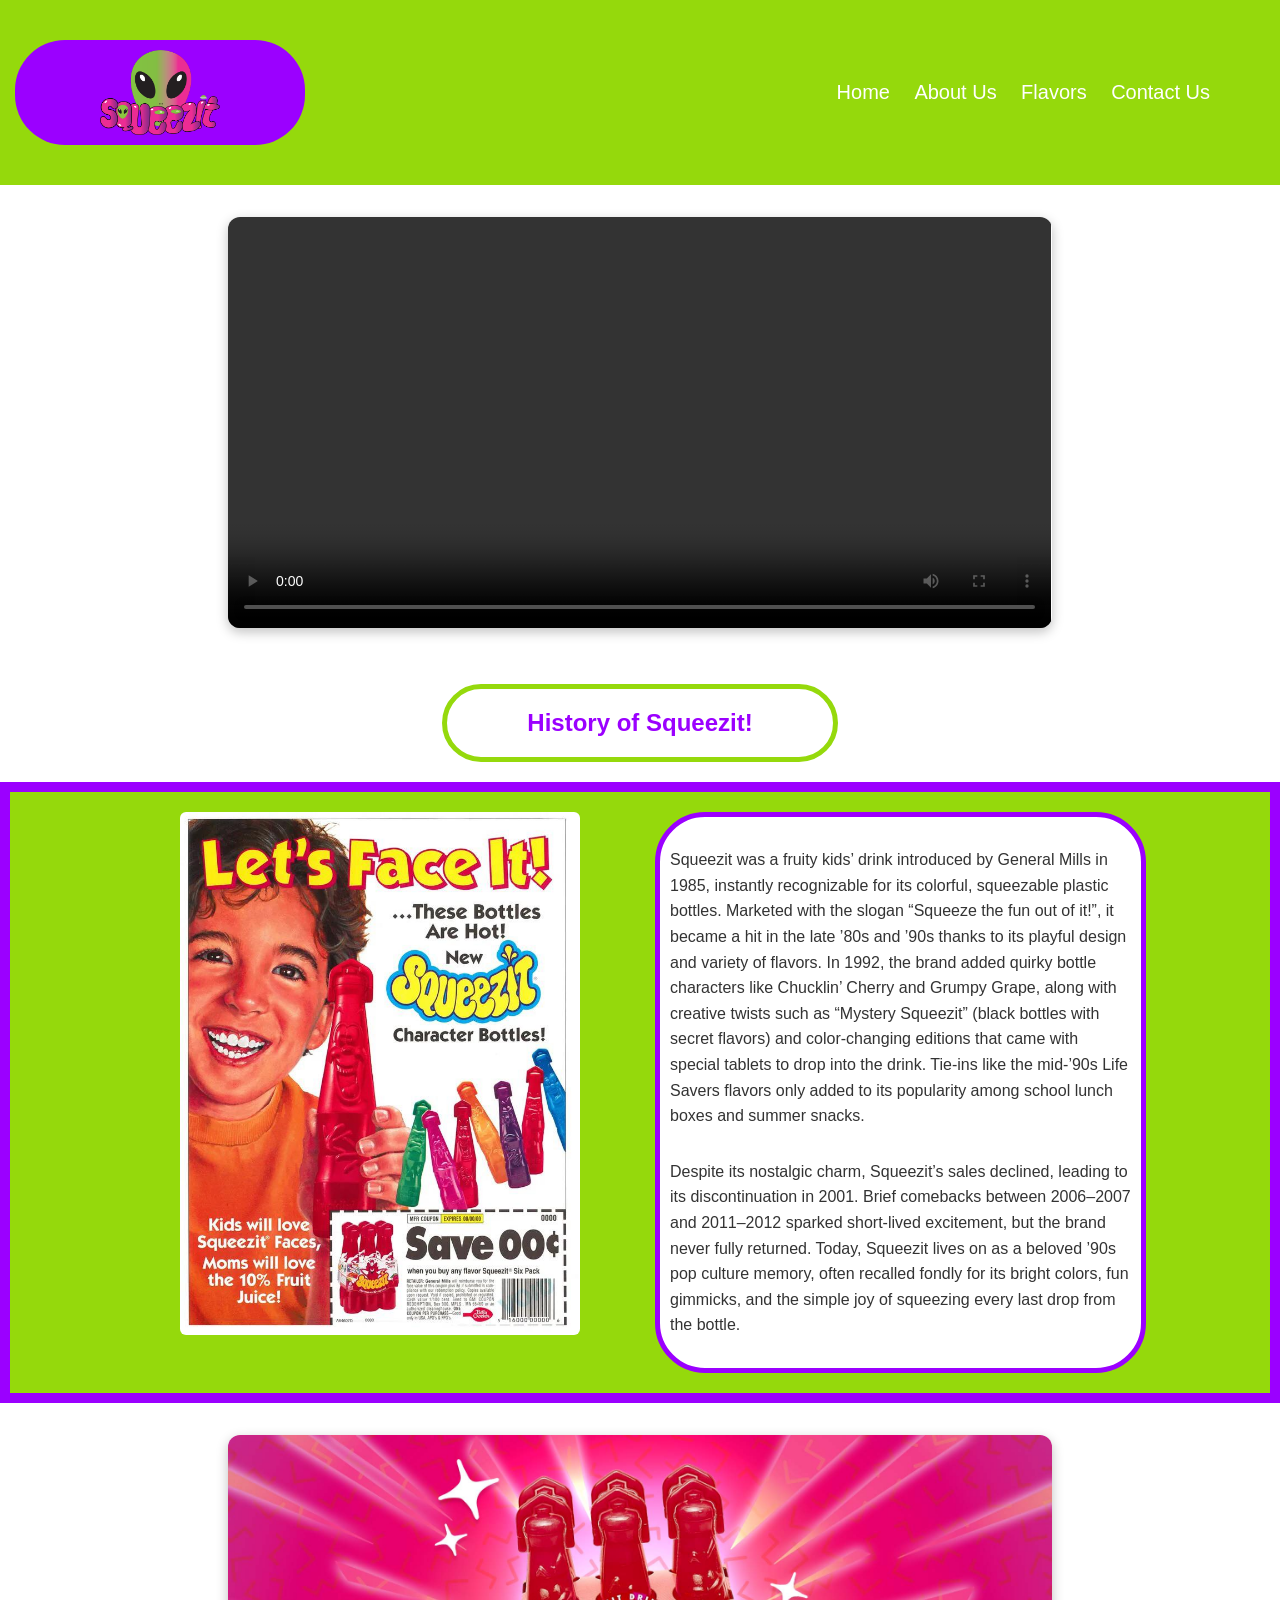
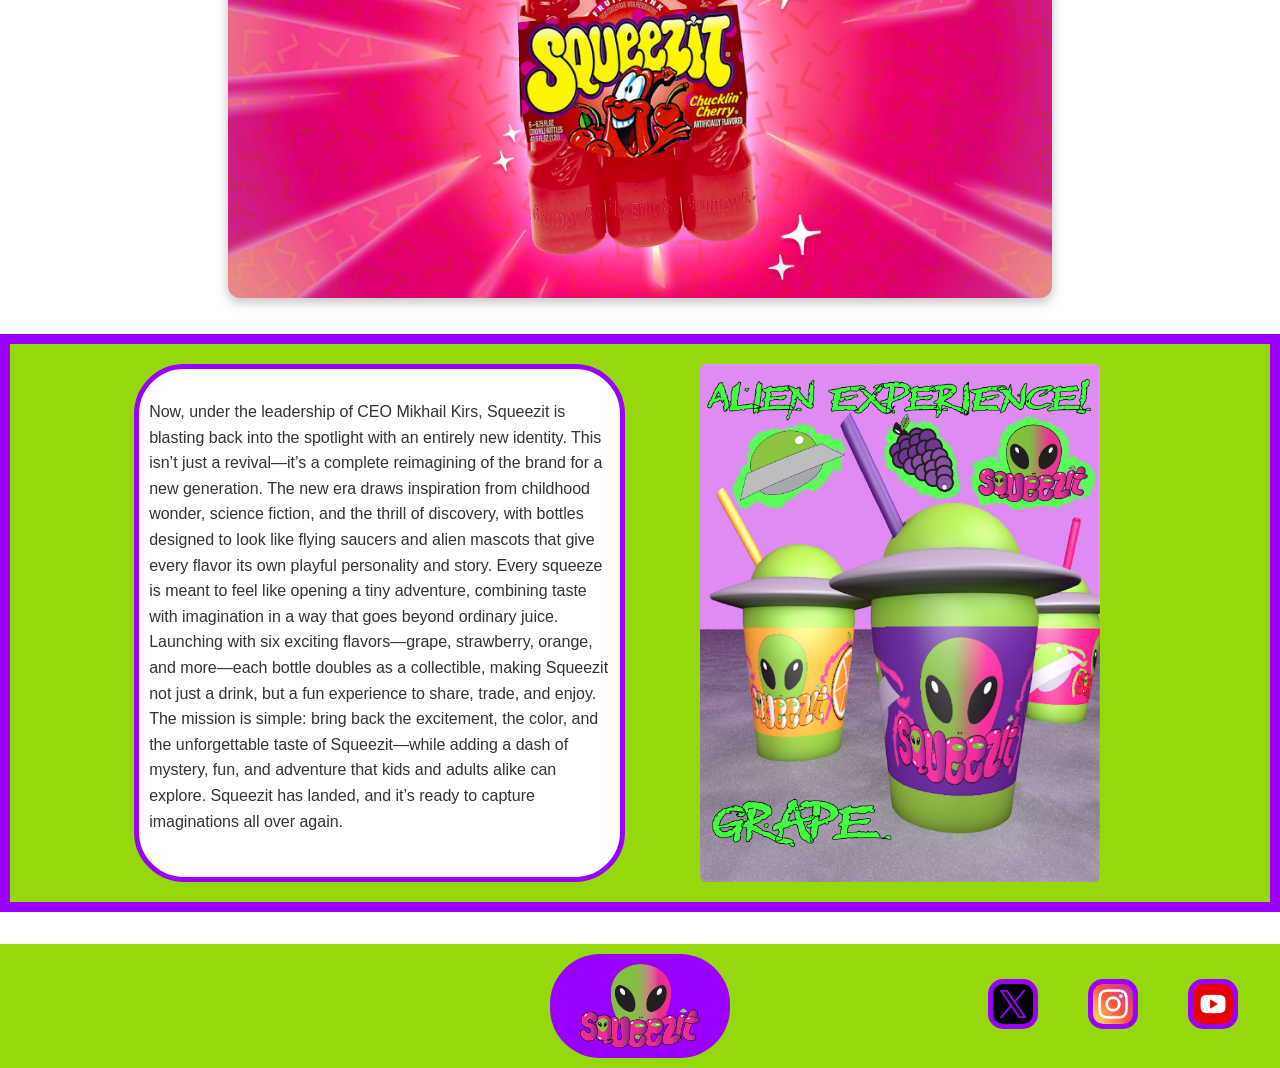
<file: about.html>
<!DOCTYPE html>
<html lang="en">
<head>
    <meta charset="UTF-8">
    <meta name="viewport" content="width=device-width, initial-scale=1.0">
    <title>Squeezit</title>
    <link href="css/grid.css" rel="stylesheet" type="text/css" media="screen">
    <link href="css/history.css" rel="stylesheet" type="text/css" media="screen">
</head>
<body>
    <h1 class="hidden">Welcome to Squeezit History page!</h1>
    <header>
        <div class="grid-con">
            <div class="col-span-full l-col-span-3 m-col-span-3 xl-col-span-3 logo-box">
                <div class="img_div">
                    <img src="images/main_logo.png" alt="Logo" class="logo-img">
                </div>    
            </div>
            <div class="col-span-full l-col-span-5 l-col-start-8 m-col-span-5 m-col-start-8 xl-col-span-5 xl-col-start-8 nav-box">
                <h2 class="hidden">Main Navigation</h2>
                <nav class="main-nav">
                    <a href="index.html">Home</a>
                    <a href="#">About Us</a>
                    <a href="flavors.html">Flavors</a>
                    <a href="contact.html">Contact Us</a>
                </nav>
            </div>
        </div>
    </header>
   <main>
        <section class="grid-con video">
            <h2 class="hidden">Cinemagraph Video</h2>
            <div class="col-span-full l-col-span-8 l-col-start-3 m-col-span-8 m-col-start-3 xl-col-span-8 xl-col-start-3 video-container">
                <video class="css-video" src="videos/Kirs_Mikhail_MAJOR_ASSIGNMENT_PART_B.mp4" controls>
                </video>
            </div>
        </section>
        <section class="grid-con">
            <h2 class="hidden">Our Flavors Title</h2>
            <div class="col-span-2 col-start-2 l-col-span-4 l-col-start-5 m-col-span-4 m-col-start-5 xl-col-span-4 xl-col-start-5" id="Welcome">
                <h2>History of Squeezit!</h2>
            </div>
        </section>
        <section>
            <h2 class="hidden">The Past</h2>
            <div class="grid-con The_past">
                <div class="col-span-full l-col-span-5 l-col-start-2 m-col-span-4 m-col-start-2 xl-col-span-6 xl-col-start-2 past_img_1">
                    <img class="animation2" src="images/gwanie986qf91.jpg" alt="hero_image"/>
                </div>
                <div class="col-span-full l-col-span-5 l-col-start-7 m-col-span-6 m-col-start-6 xl-col-span-5 xl-col-start-7 hero_info">
                    <p>
                        Squeezit was a fruity kids’ drink introduced by General Mills in 1985, instantly recognizable for its colorful, squeezable plastic bottles. Marketed with the slogan “Squeeze the fun out of it!”, it became a hit in the late ’80s and ’90s thanks to its playful design and variety of flavors. In 1992, the brand added quirky bottle characters like Chucklin’ Cherry and Grumpy Grape, along with creative twists such as “Mystery Squeezit” (black bottles with secret flavors) and color-changing editions that came with special tablets to drop into the drink. Tie-ins like the mid-’90s Life Savers flavors only added to its popularity among school lunch boxes and summer snacks.
                    </p>
                    <p>
                        Despite its nostalgic charm, Squeezit’s sales declined, leading to its discontinuation in 2001. Brief comebacks between 2006–2007 and 2011–2012 sparked short-lived excitement, but the brand never fully returned. Today, Squeezit lives on as a beloved ’90s pop culture memory, often recalled fondly for its bright colors, fun gimmicks, and the simple joy of squeezing every last drop from the bottle.
                    </p>
                </div>
            </div>
        </section>
        <section class="grid-con old_photo">
            <h2 class="hidden">Old photo</h2>
            <div class="col-span-full l-col-span-8 l-col-start-3 m-col-span-8 m-col-start-3 xl-col-span-8 xl-col-start-3 photo-container">
                <img class="animation1" src="images/LISTICLE_EVERYTHING-ABOUT-SQUEEZIT_HEADER.jpg" alt="photo">
            </div>
        </section>
        <section>
            <h2 class="hidden">The Past</h2>
            <div class="grid-con The_past">
                <div class="col-span-full l-col-span-5 l-col-start-2 m-col-span-4 m-col-start-2 xl-col-span-6 xl-col-start-2 hero_info">
                    <p>
                        Now, under the leadership of CEO Mikhail Kirs, Squeezit is blasting back into the spotlight with an entirely new identity. This isn’t just a revival—it’s a complete reimagining of the brand for a new generation. The new era draws inspiration from childhood wonder, science fiction, and the thrill of discovery, with bottles designed to look like flying saucers and alien mascots that give every flavor its own playful personality and story. Every squeeze is meant to feel like opening a tiny adventure, combining taste with imagination in a way that goes beyond ordinary juice. Launching with six exciting flavors—grape, strawberry, orange, and more—each bottle doubles as a collectible, making Squeezit not just a drink, but a fun experience to share, trade, and enjoy. The mission is simple: bring back the excitement, the color, and the unforgettable taste of Squeezit—while adding a dash of mystery, fun, and adventure that kids and adults alike can explore. Squeezit has landed, and it’s ready to capture imaginations all over again.
                    </p>
                </div>
                <div class="col-span-full l-col-span-5 l-col-start-7 m-col-span-6 m-col-start-6 xl-col-span-5 xl-col-start-7 past_img_1">
                    <img class="animation2" src="images/POSTER1RGB.jpg" alt="hero_image"/>
                </div>  
            </div>
        </section>
    </main>
   <footer>
        <h2 class="hidden">footer</h2>
            <section class="grid-con">
                <div class="l-col-span-2 l-col-start-6 m-col-span-2 m-col-start-6 col-span-full xl-col-span-2 xl-col-start-6 footer_box">
                    <div class="footer_div">
                        <img src="images/main_logo.png" alt="Logo" class="footer-logo">
                    </div> 
                </div>
                <div class="l-col-span-3 l-col-start-10 m-col-span-3 m-col-start-10 col-span-4 xl-col-span-3 xl-col-start-10">
                    <h2 class="hidden">Social Media</h2>
                    <div class="social-icons">
                        <a href="https://www.twitter.com" target="blank">
                            <img src="images/twitter.png" alt="Twitter" class="social-icon">
                        </a>
                        <a href="https://www.instagram.com" target="blank">
                            <img src="images/instagram.png" alt="Instagram" class="social-icon">
                        </a>
                        <a href="https://www.youtube.com/" target="blank">
                            <img src="images/youtube.png" alt="Youtube" class="social-icon">
                        </a>
                    </div> 
                </div>
            </section>
    </footer>
    <script src="js/about.js"></script>
</body>
</html>
</file>
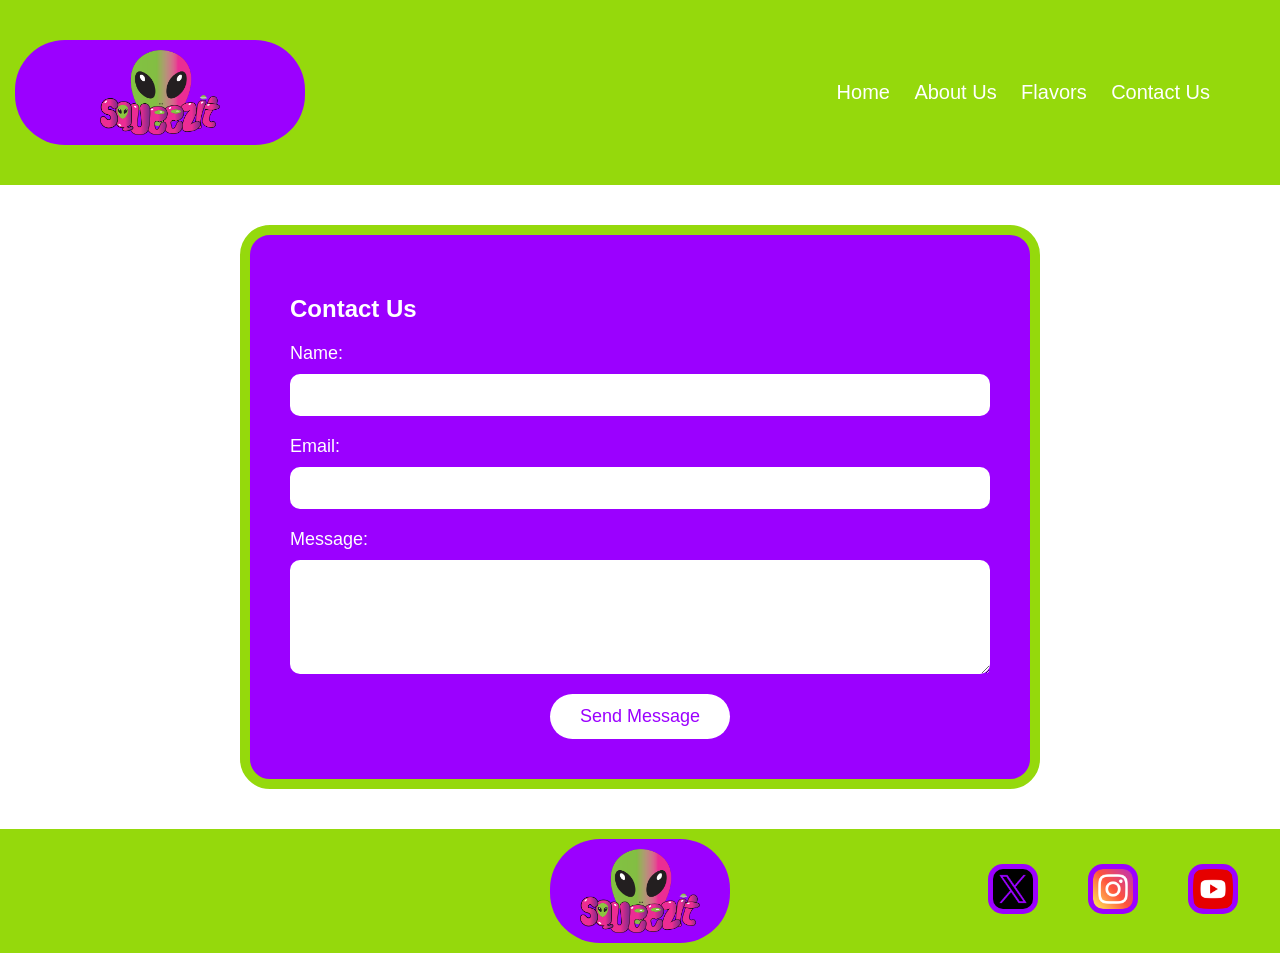
<file: contact.html>
<!DOCTYPE html>
<html lang="en">
<head>
    <meta charset="UTF-8">
    <meta name="viewport" content="width=device-width, initial-scale=1.0">
    <title>Squeezit</title>
    <link href="css/grid.css" rel="stylesheet" type="text/css" media="screen">
    <link href="css/contact.css" rel="stylesheet" type="text/css" media="screen">
</head>
<body>
    <h1 class="hidden">Welcome to Squeezit Contact page!</h1>
    <header>
        <div class="grid-con">
            <div class="col-span-full l-col-span-3 m-col-span-3 xl-col-span-3 logo-box">
                <div class="img_div">
                    <img src="images/main_logo.png" alt="Logo" class="logo-img">
                </div>    
            </div>
            <div class="col-span-full l-col-span-5 l-col-start-8 m-col-span-5 m-col-start-8 xl-col-span-5 xl-col-start-8 nav-box">
                <h2 class="hidden">Main Navigation</h2>
                <nav class="main-nav">
                    <a href="index.html">Home</a>
                    <a href="about.html">About Us</a>
                    <a href="flavors.html">Flavors</a>
                    <a href="#">Contact Us</a>
                </nav>
            </div>
        </div>
    </header>
    <main>
      <div class="contact-content">
        <h2 class="hidden">Contact form!</h2>
        <form class="grid-con contact-box">
          <h2 class="col-span-full m-col-span-12 l-col-span-12 xl-col-span-12">Contact Us</h2>
          <label for="name" class="col-span-full m-col-span-12 l-col-span-6 xl-col-span-4">Name:</label>
          <input type="text" id="name" name="name" required class="col-span-full m-col-span-12 l-col-span-12 xl-col-span-12" />
          <label for="email" class="col-span-full m-col-span-12 l-col-span-6 xl-col-span-4">Email:</label>
          <input type="email" id="email" name="email" required class="col-span-full m-col-span-12 l-col-span-12 xl-col-span-12" />
          <label for="message" class="col-span-full m-col-span-12 l-col-span-12 xl-col-span-12">Message:</label>
          <textarea id="message" name="message" rows="5" required class="col-span-full m-col-span-12 l-col-span-12 xl-col-span-12"></textarea>
          <button type="submit" class="col-span-full m-col-span-12 l-col-span-12 xl-col-span-12">Send Message</button>
        </form>
      </div>
    </main>
    <footer>
      <h2 class="hidden">footer</h2>
        <section class="grid-con">
          <div class="l-col-span-2 l-col-start-6 m-col-span-2 m-col-start-6 col-span-full xl-col-span-2 xl-col-start-6 footer_box">
            <div class="footer_div">
              <img src="images/main_logo.png" alt="Logo" class="footer-logo">
            </div> 
          </div>
          <div class="l-col-span-3 l-col-start-10 m-col-span-3 m-col-start-10 col-span-4 xl-col-span-3 xl-col-start-10">
            <h2 class="hidden">Social Media</h2>
            <div class="social-icons">
              <a href="https://www.twitter.com" target="blank">
                <img src="images/twitter.png" alt="Twitter" class="social-icon">
              </a>
              <a href="https://www.instagram.com" target="blank">
                <img src="images/instagram.png" alt="Instagram" class="social-icon">
              </a>
              <a href="https://www.youtube.com/" target="blank">
                <img src="images/youtube.png" alt="Youtube" class="social-icon">
              </a>
            </div> 
          </div>
        </section>
    </footer>
    <script src="js/contact.js"></script>
</body>
</html>
</file>
<file: css/grid.css>
@charset "UTF-8";
/* CSS GRID Doc */

/*
    CSS Guide
    
    1. General Styles
        - Utility Classes
    2. Mobile Grid
    3. Tablet Grid
    4. Desktop Grid
    5. XL Grid

*/

/* 1. --- General Styles --- */

/* Normalizing base CSS */
html {
    box-sizing: border-box;
}

*, *::before, *::after {
    box-sizing: inherit;
}

/* --- Utility Classes --- */

.hidden {
    display: none;
}

.box {
    background-color: rgb(78, 81, 85);
    color: rgb(255, 255, 255);
    padding: 20px;
    text-align: center;
    margin: 10px 0px;
}

.boxnav {
    background-color: rgb(78, 81, 85);
    color: rgb(255, 255, 255);
    padding: 20px;
    text-align: end;
    margin: 10px 0px;
}

.box1 {
    background-color: rgb(78, 81, 85);
    color: rgb(255, 255, 255);
    padding: 135px;
    text-align: center;
    margin: 10px 0px;
    height: 300px;
}

.box2 {
    background-color: rgb(78, 81, 85);
    color: rgb(255, 255, 255);
    padding: 90px;
    text-align: center;
    margin: 10px 0px;
    height: 200px;
}

.box3 {
    background-color: rgb(78, 81, 85);
    color: rgb(255, 255, 255);
    padding: 80px;
    text-align: center;
    margin: 10px 0px;
    height: 180px;
}

.box4 {
    background-color: rgb(78, 81, 85);
    color: rgb(255, 255, 255);
    padding: 55px;
    text-align: center;
    margin: 10px 0px;
    height: 140px;
}

/* 1. --- END General Styles --- */

/* 2. --- Mobile Grid --- */

.grid-con { 
    display: grid;
    grid-template-columns: repeat(4, minmax(0, 1fr));
    grid-column-gap: 30px;
    max-width: 767px;
    margin: 0 auto;
    padding-left: 15px;
    padding-right: 15px;
  }
  
  .col-auto { grid-column: auto;}
  .col-span-1	{grid-column: span 1 / span 1;}
  .col-span-2	{grid-column: span 2 / span 2;}
  .col-span-3	{grid-column: span 3 / span 3;}
  .col-span-4	{grid-column: span 4 / span 4;}
  .col-span-full {grid-column: 1 / -1;}
  
  .col-start-1	{grid-column-start: 1;}
  .col-start-2	{grid-column-start: 2;}
  .col-start-3	{grid-column-start: 3;}
  .col-start-4	{grid-column-start: 4;}
  .col-start-auto {grid-column-start: auto;}
  
  .col-end-2	{grid-column-end: 2;}
  .col-end-3	{grid-column-end: 3;}
  .col-end-4	{grid-column-end: 4;}
  .col-end-5	{grid-column-end: 5;}
  .col-end-auto {grid-column-end: auto;}
  
  .mobile {
    display: block;
  }

  .tablet {
    display: none;
  }

  .desktop {
    display: none;
  }

/* 2. --- END Mobile Grid --- */

/* 3. --- Tablet Grid --- */

@media screen and (min-width: 768px) {

    .grid-con { 
        display: grid;
        grid-template-columns: repeat(12, minmax(0, 1fr));
        grid-column-gap: 20px;
        max-width: 1199px;
        padding-left: 16px;
        padding-right: 16px;
      }

    .m-col-auto {grid-column: auto;}
    .m-col-span-1 {grid-column: span 1 / span 1;}
    .m-col-span-2 {grid-column: span 2 / span 2;}
    .m-col-span-3 {grid-column: span 3 / span 3;}
    .m-col-span-4 {grid-column: span 4 / span 4;}
    .m-col-span-5 {grid-column: span 5 / span 5;}
    .m-col-span-6 {grid-column: span 6 / span 6;}
    .m-col-span-7 {grid-column: span 7 / span 7;}
    .m-col-span-8 {grid-column: span 8 / span 8;}
    .m-col-span-9 {grid-column: span 9 / span 9;}
    .m-col-span-10 {grid-column: span 10 / span 10;}
    .m-col-span-11 {grid-column: span 11 / span 11;}
    .m-col-span-12 {grid-column: span 12 / span 12;}
    .m-col-span-auto {grid-column: 1 / -1;}

    .m-col-start-1 {grid-column-start: 1;}
    .m-col-start-2 {grid-column-start: 2;}
    .m-col-start-3 {grid-column-start: 3;}
    .m-col-start-4 {grid-column-start: 4;}
    .m-col-start-5 {grid-column-start: 5;}
    .m-col-start-6 {grid-column-start: 6;}
    .m-col-start-7 {grid-column-start: 7;}
    .m-col-start-8 {grid-column-start: 8;}
    .m-col-start-9 {grid-column-start: 9;}
    .m-col-start-10 {grid-column-start: 10;}
    .m-col-start-11 {grid-column-start: 11;}
    .m-col-start-12 {grid-column-start: 12;}
    .m-col-start-13 {grid-column-start: 13;}
    .m-col-start-auto {grid-column-start: auto;}

    .m-col-end-1 {grid-column-end: 1;}
    .m-col-end-2 {grid-column-end: 2;}
    .m-col-end-3 {grid-column-end: 3;}
    .m-col-end-4 {grid-column-end: 4;}
    .m-col-end-5 {grid-column-end: 5;}
    .m-col-end-6 {grid-column-end: 6;}
    .m-col-end-7 {grid-column-end: 7;}
    .m-col-end-8 {grid-column-end: 8;}
    .m-col-end-9 {grid-column-end: 9;}
    .m-col-end-10 {grid-column-end: 10;}
    .m-col-end-11 {grid-column-end: 11;}
    .m-col-end-12 {grid-column-end: 12;}
    .m-col-end-13 {grid-column-end: 13;}
    .m-col-end-auto {grid-column-end: auto;}
    
    .mobile {
        display: none;
      }
    
      .tablet {
        display: block;
      }
    
      .desktop {
        display: none;
      }

}

/* 3. --- END Tablet Grid --- */

/* 4. --- Desktop Grid --- */

@media screen and (min-width: 1200px) {

    .grid-con { 
        display: grid;
        grid-template-columns: repeat(12, minmax(0, 1fr));
        grid-column-gap: 30px;
        max-width: 1919px;
        padding-left: 15px;
        padding-right: 15px;
      }

      .l-col-auto {grid-column: auto;}
      .l-col-span-1 {grid-column: span 1 / span 1;}
      .l-col-span-2 {grid-column: span 2 / span 2;}
      .l-col-span-3 {grid-column: span 3 / span 3;}
      .l-col-span-4 {grid-column: span 4 / span 4;}
      .l-col-span-5 {grid-column: span 5 / span 5;}
      .l-col-span-6 {grid-column: span 6 / span 6;}
      .l-col-span-7 {grid-column: span 7 / span 7;}
      .l-col-span-8 {grid-column: span 8 / span 8;}
      .l-col-span-9 {grid-column: span 9 / span 9;}
      .l-col-span-10 {grid-column: span 10 / span 10;}
      .l-col-span-11 {grid-column: span 11 / span 11;}
      .l-col-span-12 {grid-column: span 12 / span 12;}
      .l-col-span-auto {grid-column: 1 / -1;}
  
      .l-col-start-1 {grid-column-start: 1;}
      .l-col-start-2 {grid-column-start: 2;}
      .l-col-start-3 {grid-column-start: 3;}
      .l-col-start-4 {grid-column-start: 4;}
      .l-col-start-5 {grid-column-start: 5;}
      .l-col-start-6 {grid-column-start: 6;}
      .l-col-start-7 {grid-column-start: 7;}
      .l-col-start-8 {grid-column-start: 8;}
      .l-col-start-9 {grid-column-start: 9;}
      .l-col-start-10 {grid-column-start: 10;}
      .l-col-start-11 {grid-column-start: 11;}
      .l-col-start-12 {grid-column-start: 12;}
      .l-col-start-13 {grid-column-start: 13;}
      .l-col-start-auto {grid-column-start: auto;}
  
      .l-col-end-1 {grid-column-end: 1;}
      .l-col-end-2 {grid-column-end: 2;}
      .l-col-end-3 {grid-column-end: 3;}
      .l-col-end-4 {grid-column-end: 4;}
      .l-col-end-5 {grid-column-end: 5;}
      .l-col-end-6 {grid-column-end: 6;}
      .l-col-end-7 {grid-column-end: 7;}
      .l-col-end-8 {grid-column-end: 8;}
      .l-col-end-9 {grid-column-end: 9;}
      .l-col-end-10 {grid-column-end: 10;}
      .l-col-end-11 {grid-column-end: 11;}
      .l-col-end-12 {grid-column-end: 12;}
      .l-col-end-13 {grid-column-end: 13;}
      .l-col-end-auto {grid-column-end: auto;}
      
      .mobile {
          display: none;
        }
      
        .tablet {
          display: none;
        }
      
        .desktop {
          display: block;
        }

}

/* 4. --- END Desktop Grid --- */

/* 5. --- XL Grid --- */

@media screen and (min-width: 1920px) {

    .grid-con { 
        display: grid;
        grid-template-columns: repeat(12, minmax(0, 1fr));
        grid-column-gap: 34px;
        max-width: none;
        padding-left: 18px;
        padding-right: 18px;
      }

      .xl-col-auto {grid-column: auto;}
      .xl-col-span-1 {grid-column: span 1 / span 1;}
      .xl-col-span-2 {grid-column: span 2 / span 2;}
      .xl-col-span-3 {grid-column: span 3 / span 3;}
      .xl-col-span-4 {grid-column: span 4 / span 4;}
      .xl-col-span-5 {grid-column: span 5 / span 5;}
      .xl-col-span-6 {grid-column: span 6 / span 6;}
      .xl-col-span-7 {grid-column: span 7 / span 7;}
      .xl-col-span-8 {grid-column: span 8 / span 8;}
      .xl-col-span-9 {grid-column: span 9 / span 9;}
      .xl-col-span-10 {grid-column: span 10 / span 10;}
      .xl-col-span-11 {grid-column: span 11 / span 11;}
      .xl-col-span-12 {grid-column: span 12 / span 12;}
      .xl-col-span-auto {grid-column: 1 / -1;}
  
      .xl-col-start-1 {grid-column-start: 1;}
      .xl-col-start-2 {grid-column-start: 2;}
      .xl-col-start-3 {grid-column-start: 3;}
      .xl-col-start-4 {grid-column-start: 4;}
      .xl-col-start-5 {grid-column-start: 5;}
      .xl-col-start-6 {grid-column-start: 6;}
      .xl-col-start-7 {grid-column-start: 7;}
      .xl-col-start-8 {grid-column-start: 8;}
      .xl-col-start-9 {grid-column-start: 9;}
      .xl-col-start-10 {grid-column-start: 10;}
      .xl-col-start-11 {grid-column-start: 11;}
      .xl-col-start-12 {grid-column-start: 12;}
      .xl-col-start-13 {grid-column-start: 13;}
      .xl-col-start-auto {grid-column-start: auto;}
  
      .xl-col-end-1 {grid-column-end: 1;}
      .xl-col-end-2 {grid-column-end: 2;}
      .xl-col-end-3 {grid-column-end: 3;}
      .xl-col-end-4 {grid-column-end: 4;}
      .xl-col-end-5 {grid-column-end: 5;}
      .xl-col-end-6 {grid-column-end: 6;}
      .xl-col-end-7 {grid-column-end: 7;}
      .xl-col-end-8 {grid-column-end: 8;}
      .xl-col-end-9 {grid-column-end: 9;}
      .xl-col-end-10 {grid-column-end: 10;}
      .xl-col-end-11 {grid-column-end: 11;}
      .xl-col-end-12 {grid-column-end: 12;}
      .xl-col-end-13 {grid-column-end: 13;}
      .xl-col-end-auto {grid-column-end: auto;}
      
        .mobile {
          display: none;
        }
      
        .tablet {
          display: none;
        }
      
        .desktop {
          display: block;
        }

}

/* 5. --- END XL Grid --- */
</file>
<file: css/history.css>
body {
  margin: 0;
  font-family: sans-serif;
}

header {
  background-color: #95d90c; 
  padding: 40px 0;
}

.img_div {
    display: flex;
    justify-content: center;
}

.logo-box {
  background-color: #9b00ff;
  border-radius: 50px;
}

.logo-img {
  width: 120px;
  padding: 10px 0 10px 0;
}

.nav-box {
  display: flex;
  align-items: center;
  justify-content: center;
  padding: 0 20px;
  border-radius: 50px;
}

.main-nav a {
  color: white;
  text-decoration: none;
  margin-left: 20px;
  font-size: 20px;
}

footer {
    background-color: #95d90c;
    padding: 10px;
    margin-top: 32px ;
}

.footer_div {
    display: flex;
    justify-content: center;
}

.footer_box {
  background-color: #9b00ff;
  border-radius: 50px;
}

.footer-logo {
  width: 120px;
  padding: 10px 0 10px 0;
}

.social-icons {
    display: flex;
    justify-content: center;
    flex-wrap: wrap;
    gap: 50px; 
    margin-top: 25px;
}

.social-icon {
    width: 50px; 
    height: auto;
    background-color: #9b00ff;
    padding: 5px;
    border-radius: 30%;
    cursor: pointer; 
}

#Welcome h2 {
    padding: 20px;
    color: #9b00ff;
    background-color: #ffffff;
    border: #95d90c 5px solid;
    border-radius: 50px;
    text-align: center;
}

.The_past {
  background-color: #95d90c;
  padding: 20px;
  border: #9b00ff 10px solid;
}

.past_img_1 img {
  width: 100%;
  height: auto;
  max-width: 400px; 
  border-radius: 6px;
  display: block;
  margin: 0 auto;
}

.hero_info {
  background-color: #ffffff;
  padding: 0px 10px 0px 10px;
    border-radius: 50px;
    border: #9b00ff 5px solid;
}

.hero_info p {
  font-size: 16px;
  line-height: 1.6;
  color: #333;
  margin: 30px 0;
}

.old_photo {
  margin: 32px 0;
}

.photo-container img {
    width: 100%;
    height: auto;
    border-radius: 12px;
    box-shadow: 0 4px 12px rgba(7, 7, 7, 0.25);
}

.video {
    margin: 32px 0;
}

.video-container video {
    width: 100%;
    height: auto;
    border-radius: 12px;
    box-shadow: 0 4px 12px rgba(7, 7, 7, 0.25);
}

.animation1 {
  opacity: 0;
   transform: translateX(100%);
    animation: slideInRight 1.5s forwards;
    animation-delay: 3s;
}

.animation2 {
  opacity: 0;
    transform: scale(0.5);
    animation: scaleIn 1.5s forwards;
    animation-delay: 3s;
}

@keyframes slideInRight {
    to {
        transform: translateX(0);
        opacity: 1;
    }
}

@keyframes scaleIn {
    to {
        transform: scale(1);
        opacity: 1;
    }
}
</file>
<file: css/contact.css>
body {
  margin: 0;
  font-family: sans-serif;
}

header {
  background-color: #95d90c; 
  padding: 40px 0;
}

.img_div {
    display: flex;
    justify-content: center;
}

.logo-box {
  background-color: #9b00ff;
  border-radius: 50px;
}

.logo-img {
  width: 120px;
  padding: 10px 0 10px 0;
}

.nav-box {
  display: flex;
  align-items: center;
  justify-content: center;
  padding: 0 20px;
  border-radius: 50px;
}

.main-nav a {
  color: white;
  text-decoration: none;
  margin-left: 20px;
  font-size: 20px;
}

footer {
    background-color: #95d90c;
    padding: 10px;
}

.footer_div {
    display: flex;
    justify-content: center;
}

.footer_box {
  background-color: #9b00ff;
  border-radius: 50px;
}

.footer-logo {
  width: 120px;
  padding: 10px 0 10px 0;
}

.social-icons {
    display: flex;
    justify-content: center;
    flex-wrap: wrap;
    gap: 50px; 
    margin-top: 25px;
}

.social-icon {
    width: 50px; 
    height: auto;
    background-color: #9b00ff;
    padding: 5px;
    border-radius: 30%;
    cursor: pointer; 
}

.contact-content {
  background-color: #ffffff;
  padding: 40px 20px;
}

.contact-box {
  background-color: #9b00ff;
  border: #95d90c 10px solid;
  border-radius: 30px;
  padding: 40px;
  color: white;
  max-width: 800px;
  margin: 0 auto;
}

.contact-box h1 {
  text-align: center;
  font-size: 36px;
  margin-bottom: 30px;
}

.contact-box label {
  display: block;
  margin-bottom: 10px;
  font-size: 18px;
}

.contact-box input,
.contact-box textarea {
  width: 100%;
  padding: 12px;
  margin-bottom: 20px;
  border: none;
  border-radius: 10px;
  font-size: 16px;
}

.contact-box button {
  background-color: #ffffff;
  color: #9b00ff;
  font-size: 18px;
  padding: 12px 30px;
  border: none;
  border-radius: 30px;
  cursor: pointer;
  display: block;
  margin: 0 auto;
}

.contact-box button:hover {
  background-color: #f2f2f2;
}
</file>
